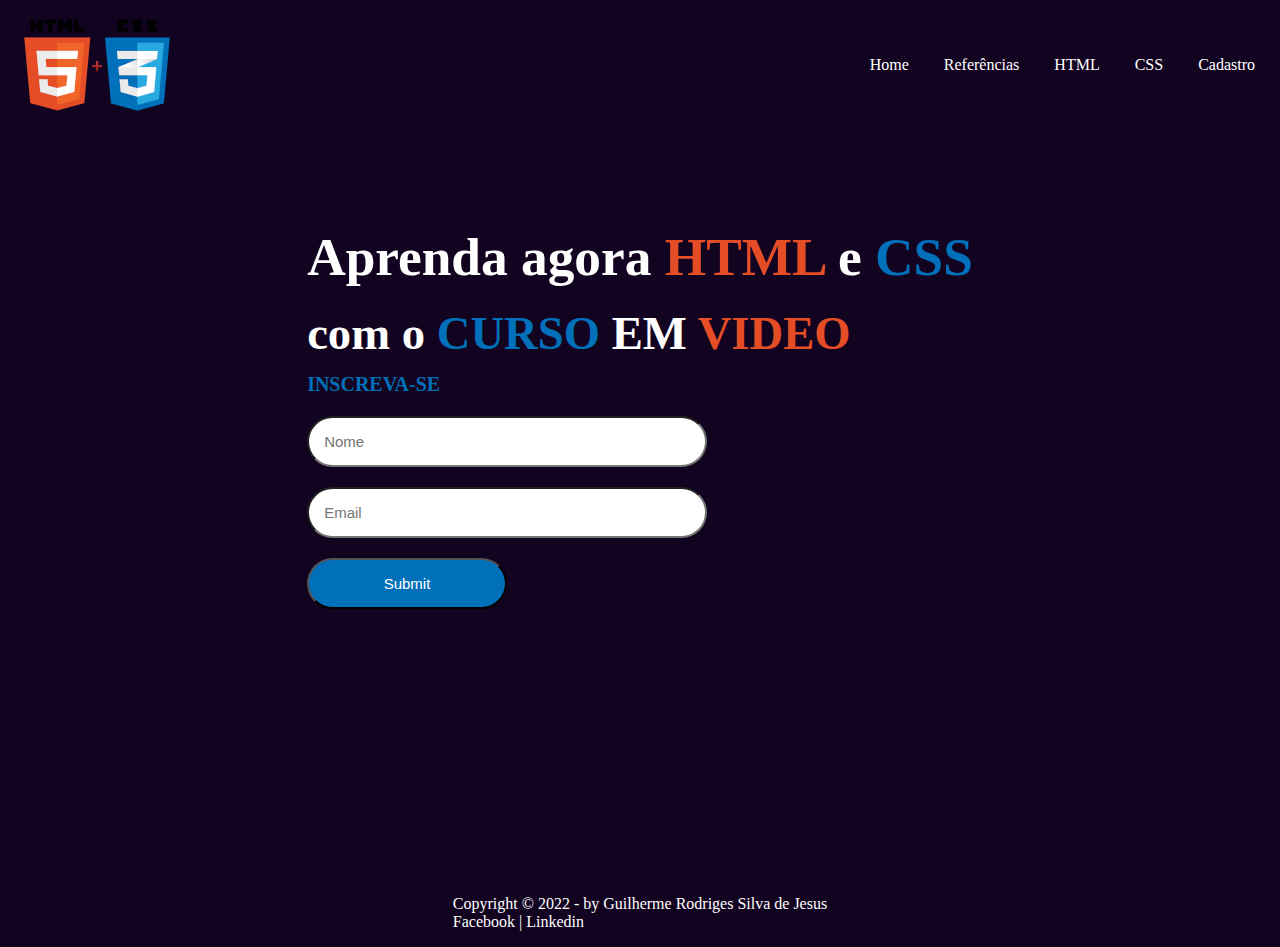
<file: index.html>
<!DOCTYPE html>
<html lang="pt-br">
<head>
    <meta charset="UTF-8">
    <meta http-equiv="X-UA-Compatible" content="IE=edge">
    <meta name="viewport" content="width=device-width, initial-scale=1.0">
    <title>Pagina principal</title>
    <link rel="shortcut icon" href="Cornmanthe3rd-Plex-Other-html-5.ico" type="image/x-icon">
    <link rel="stylesheet" href="style.css">
</head>
<body>
        <nav>
                <img src="html5_css3.png" alt="Imagem logo HTML5 e CSS3">
         <ul>
                <li><a class="orange" href="C:\Users\rodri\OneDrive\Área de Trabalho\CURSO EM VIDEO\html-css\html\index.html">Home</a></li>
                <li><a class="blue" href="C:\Users\rodri\OneDrive\Área de Trabalho\CURSO EM VIDEO\html-css\html\index2.html" target="_blank">Referências</a></li>
                <li><a class="orange" href="C:\Users\rodri\OneDrive\Área de Trabalho\CURSO EM VIDEO\html-css\html\index3.html" target="_blank">HTML</a></li>
                <li><a class="blue" href="C:\Users\rodri\OneDrive\Área de Trabalho\CURSO EM VIDEO\html-css\html\index4.html" target="_blank">CSS</a></li>
                <li><a class="orange" href="C:\Users\rodri\OneDrive\Área de Trabalho\CURSO EM VIDEO\html-css\html\index5.html" target="_blank">Cadastro</a></li>
        </ul>
        </nav>
        
        <main>
                <aside>
                    <h1>Aprenda agora <span class="HTML"> HTML</span> e <span class="CSS">CSS</span></h1>
                    <h2>com o <span class="CSS">CURSO</span> EM <span class="HTML">VIDEO</span></h2>
                    <h3>INSCREVA-SE</h3>
                    <form>
                        <form>
                            <input type="text" placeholder="Nome">
                            <input type="email" placeholder="Email">
                            <input type="submit" placeholder="Enviar>">
                        </form>
                    </form>
                </aside>
                
        </main>
        <footer id="rodape">
            <p>
                Copyright &copy; 2022 - by Guilherme Rodriges Silva de Jesus <br>
                <a href="https://www.facebook.com/profile.php?id=100031685952673" target="_blank"> Facebook</a> |
                <a href="https://www.linkedin.com/in/guilherme-rodrigues-silva-de-jesus-8a308523b/" target="_blank">Linkedin</a>
              </p>
        </footer>
    
</body>
</html>
</file>
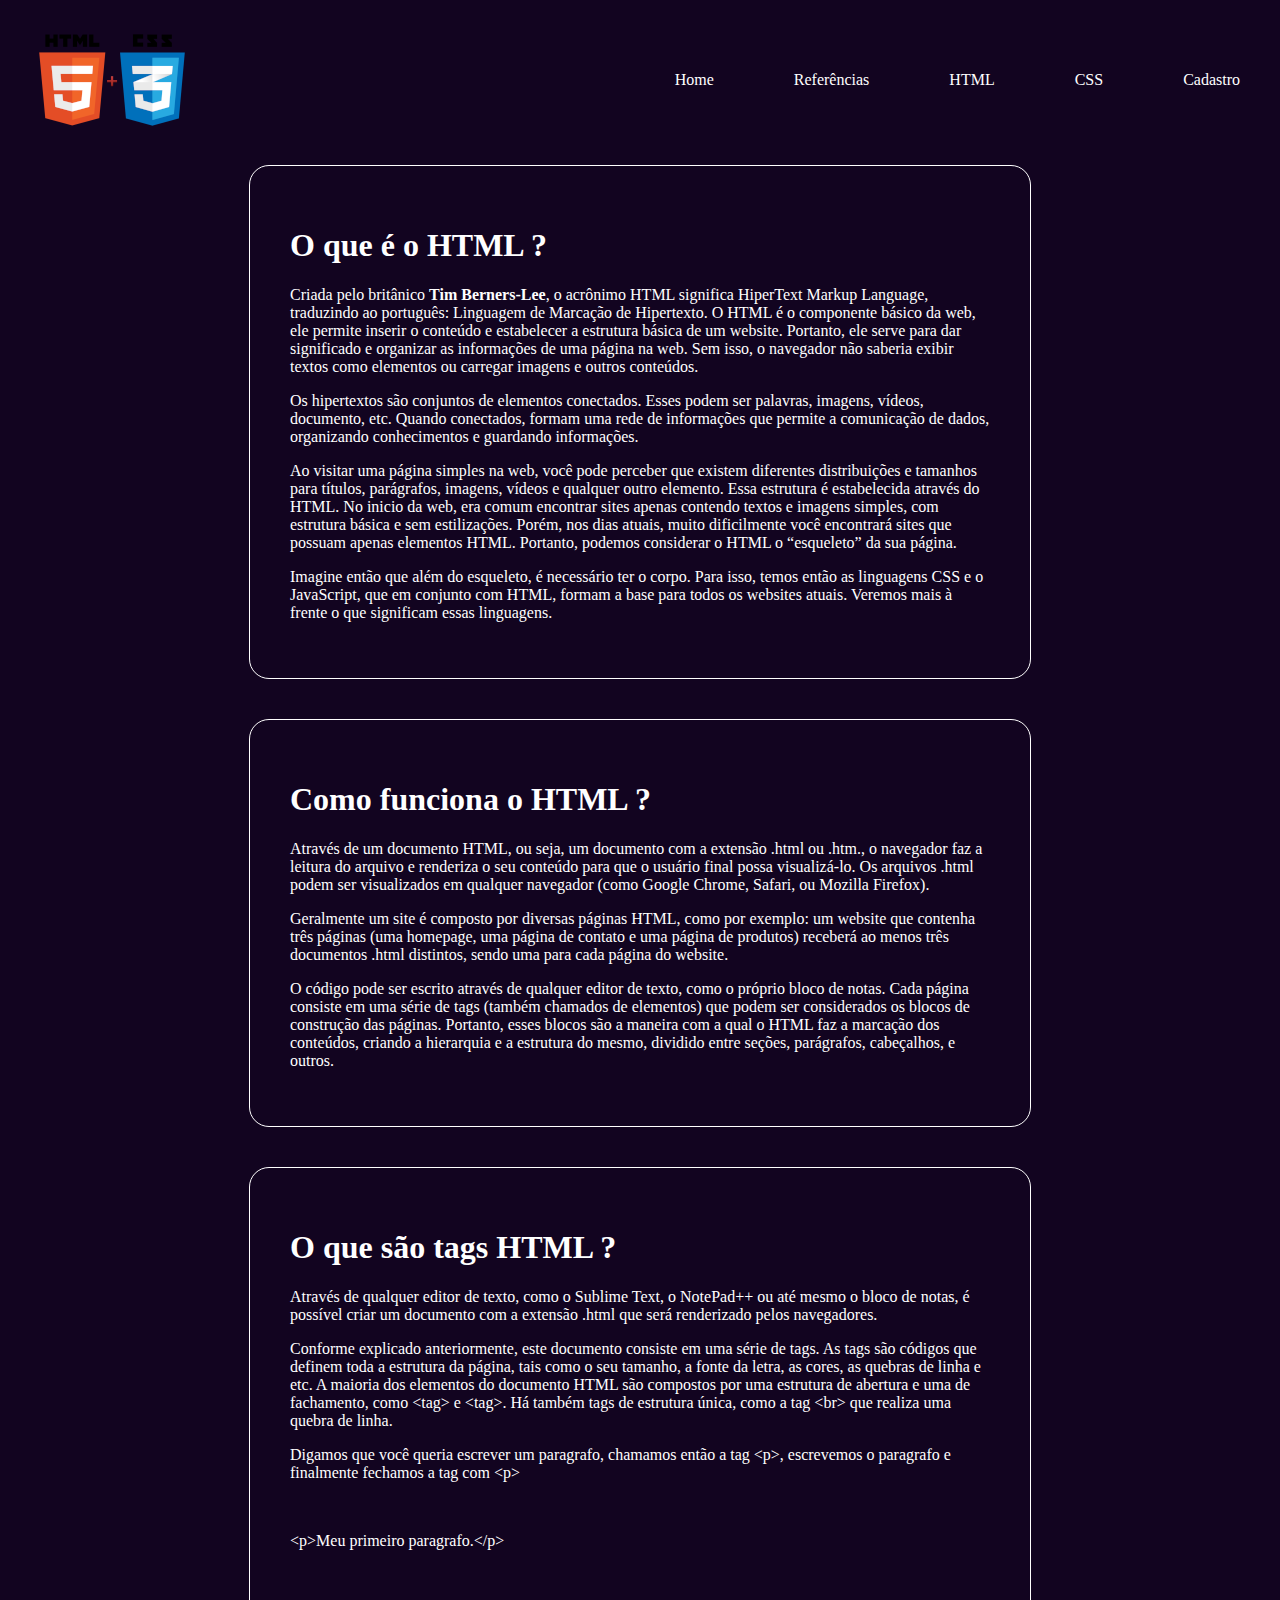
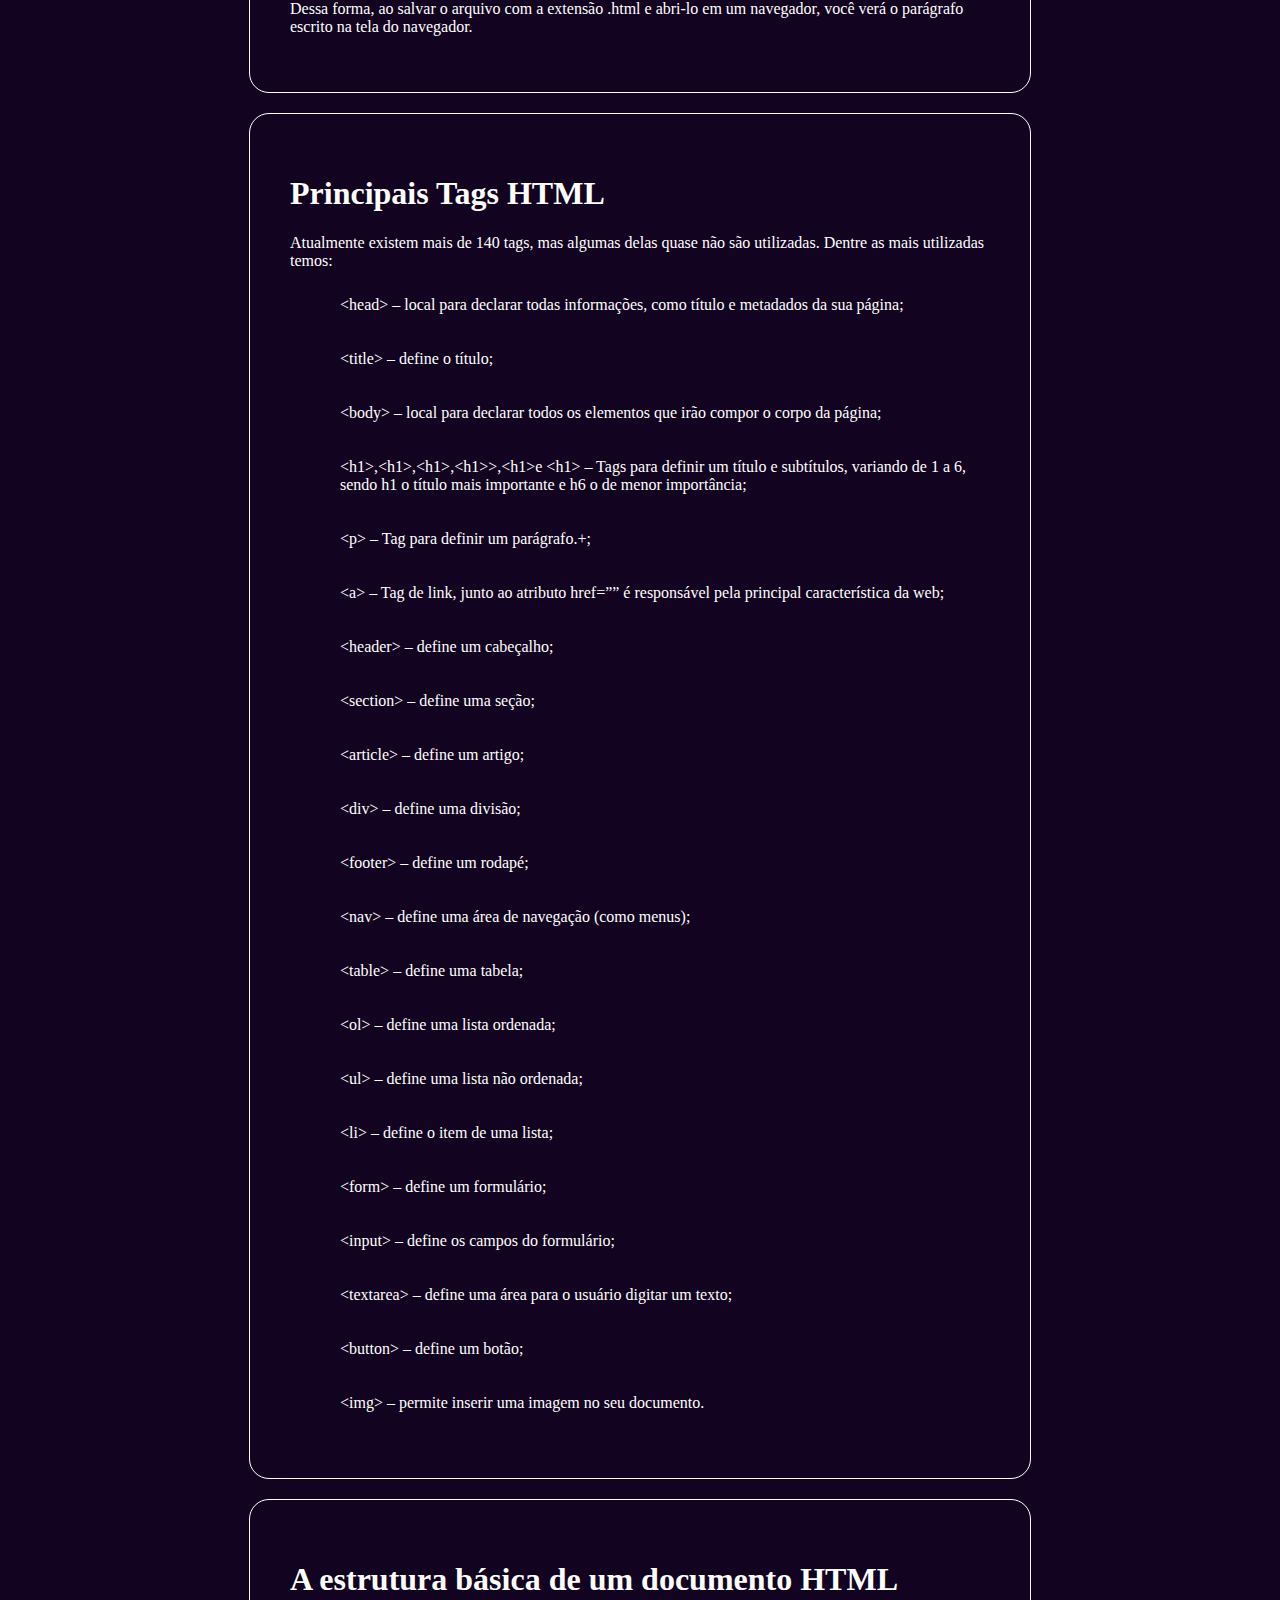
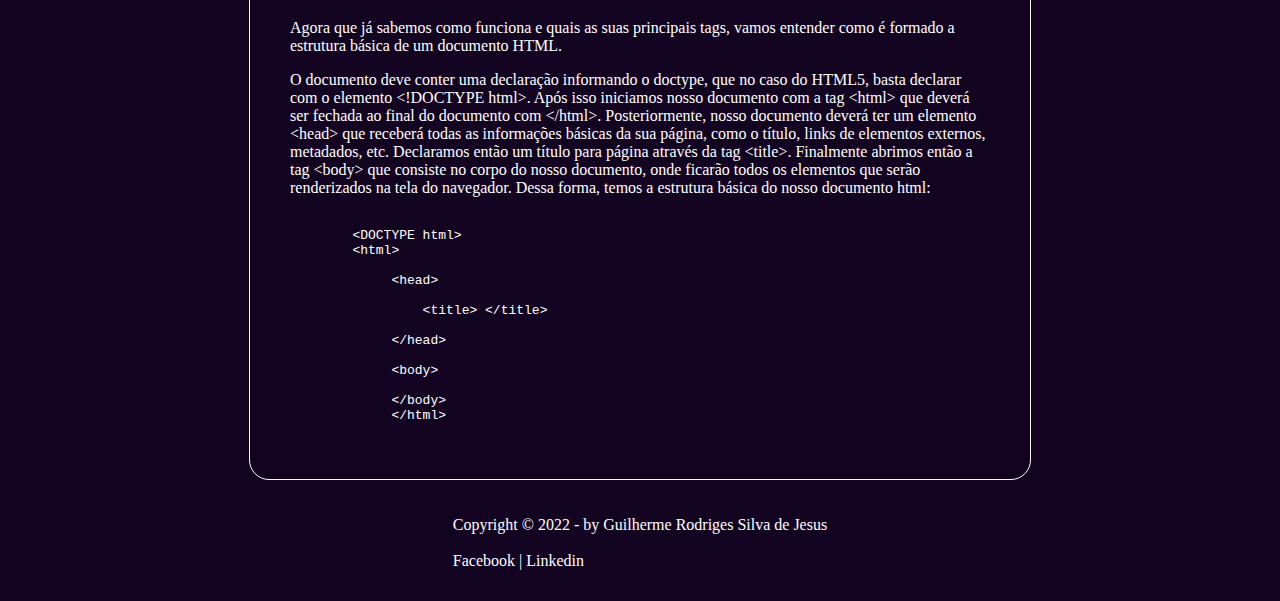
<file: index3.html>
<!DOCTYPE html>
<html lang="pt-br">
<head>
    <meta charset="UTF-8">
    <meta http-equiv="X-UA-Compatible" content="IE=edge">
    <meta name="viewport" content="width=device-width, initial-scale=1.0">
    <title>O que é HTML ?</title>
    <link rel="shortcut icon" href="Cornmanthe3rd-Plex-Other-html-5.ico" type="image/x-icon">
    <link rel="stylesheet" href="style3.css">
    <link rel="stylesheet" href="media.css">
</head>
<body>
    <nav>
        <img src="html5_css3.png" alt="Imagem logo HTML5 e CSS3">
 <ul>
        <li><a class="orange" href="index.html" target="_blank">Home</a></li>
        <li><a class="blue" href="index2.html" target="_blank" >Referências</a></li>
        <li><a class="orange" href="index3.html">HTML</a></li>
        <li><a class="blue" href="index4.html" target="_blank">CSS</a></li>
        <li><a class="orange" href="index5.html" target="_blank">Cadastro</a></li>
</ul>
</nav>
    <section>
        <div class="container-html">
        <h1>O que é o HTML ?</h1>
        <p>Criada pelo britânico <a href="https://pt.wikipedia.org/wiki/Tim_Berners-Lee"><strong>Tim Berners-Lee</strong></a>, o acrônimo HTML significa HiperText Markup Language, traduzindo ao português: Linguagem de Marcação de Hipertexto.  
        O HTML é o componente básico da web, ele permite inserir o conteúdo e estabelecer a estrutura básica de um website. Portanto, ele serve para dar significado e organizar as informações de uma página na web. 
        Sem isso, o navegador não saberia exibir textos como elementos ou carregar imagens e outros conteúdos.</p>
        <p>Os hipertextos são conjuntos de elementos conectados. Esses podem ser palavras, imagens, vídeos, documento, etc.
         Quando conectados, formam uma rede de informações que permite a comunicação de dados, organizando conhecimentos e guardando informações.</p>
         <p>Ao visitar uma página simples na web, você pode perceber que existem diferentes distribuições e tamanhos para títulos, parágrafos, imagens, vídeos e qualquer outro elemento.  
        Essa estrutura é estabelecida através do HTML. No inicio da web, era comum encontrar sites apenas contendo textos e imagens simples, com estrutura básica e sem estilizações. 
        Porém, nos dias atuais, muito dificilmente você encontrará sites que possuam apenas elementos HTML. Portanto, podemos considerar o HTML o “esqueleto” da sua página.</p>
        <p>Imagine então que além do esqueleto, é necessário ter o corpo. 
        Para isso, temos então as linguagens CSS e o JavaScript, que em conjunto com HTML, formam a base para todos os websites atuais. 
        Veremos mais à frente o que significam essas linguagens.</p>
      </div>
      <div class="container-como-funciona-o-html">
        <h1>Como funciona o HTML ?</h1> 
        <p>Através de um documento HTML, ou seja, um documento com a extensão .html ou .htm., o navegador faz a leitura do arquivo e renderiza o seu conteúdo para que o usuário final possa visualizá-lo. 
        Os arquivos .html podem ser visualizados em qualquer navegador (como Google Chrome, Safari, ou Mozilla Firefox).</p>
        <p>Geralmente um site é composto por diversas páginas HTML, como por exemplo: 
        um website que contenha três páginas (uma homepage, uma página de contato e uma página de produtos) receberá ao menos três documentos .html distintos, 
        sendo uma para cada página do website.</p>
        <p>O código pode ser escrito através de qualquer editor de texto, como o próprio bloco de notas. 
        Cada página consiste em uma série de tags (também chamados de elementos) que podem ser considerados os blocos de construção das páginas. 
        Portanto, esses blocos são a maneira com a qual o HTML faz a marcação dos conteúdos, criando a hierarquia e a estrutura do mesmo, dividido entre seções, parágrafos, cabeçalhos, e outros.</p>
      </div>
      <div class="container-tags-html">
      <h1>O que são tags HTML ?</h1>
      <p>Através de qualquer editor de texto, como o Sublime Text, o NotePad++ ou até mesmo o bloco de notas, é possível criar um documento com a extensão 
      .html que será renderizado pelos navegadores.</p>
      <p>Conforme explicado anteriormente, este documento consiste em uma série de tags. 
      As tags são códigos que definem toda a estrutura da página, tais como o seu tamanho, a fonte da letra, as cores, as quebras de linha e etc. 
      A maioria dos elementos do documento HTML são compostos por uma estrutura de abertura e uma de fachamento, como &lt;tag&gt; e &lt;tag&gt;. 
      Há também tags de estrutura única, como a  tag &lt;br&gt; que realiza uma quebra de linha.</p>
      <p>Digamos que você queria escrever um paragrafo, chamamos então a tag 
      &lt;p&gt;, escrevemos o paragrafo e finalmente fechamos a tag com &lt;p&gt;</p>
      <br>
      <p>&lt;p&gt;Meu primeiro paragrafo.&lt;/p&gt;</p>
      <br>
      <p>Dessa forma, ao salvar o arquivo com a extensão .html e abri-lo em um navegador, 
      você verá o parágrafo escrito na tela do navegador.</p>
    </div>
    <div class="principais-tags-html">
        <h1>Principais Tags HTML</h1>
      <p>Atualmente existem mais de 140 tags, mas algumas delas quase não são utilizadas. 
        Dentre as mais utilizadas temos:</p>
        <ul>
            <li>&lt;head&gt; – local para declarar todas informações, como título e metadados da sua página;</li>
        </ul>
        <ul>
          <li>&lt;title&gt; – define o título;</li>
        </ul>
        <ul>
          <li>&lt;body&gt; – local para declarar todos os elementos que irão compor o corpo da página;</li>
        </ul>
        <ul>
          <li>&lt;h1&gt;,&lt;h1&gt;,&lt;h1&gt;,&lt;h1&gt;>,&lt;h1&gt;e &lt;h1&gt; – Tags para definir um título e subtítulos, variando de 1 a 6, sendo h1 o título mais importante e h6 o de menor importância;</li>
        </ul>
        <ul>
          <li>&lt;p&gt; – Tag para definir um parágrafo.+;</li>
        </ul>
        <ul>
          <li>&lt;a&gt; – Tag de link, junto ao atributo href=”” é responsável pela principal característica da web;</li>
        </ul>
        <ul>
          <li>&lt;header&gt; – define um cabeçalho;</li>
        </ul>
        <ul>
          <li>&lt;section&gt; – define uma seção;</li>
        </ul>
        <ul>
          <li>&lt;article&gt; – define um artigo;</li>
        </ul>
        <ul>
          <li>&lt;div&gt; – define uma divisão;</li>
        </ul>
        <ul>
          <li>&lt;footer&gt; – define um rodapé;</li>
        </ul>
        <ul>
          <li>&lt;nav&gt; – define uma área de navegação (como menus);</li>
        </ul>
        <ul>
          <li>&lt;table&gt; – define uma tabela;</li>
        </ul>
        <ul>
          <li>&lt;ol&gt; – define uma lista ordenada;</li>
        </ul>
        <ul>
          <li>&lt;ul&gt; – define uma lista não ordenada;</li>
        </ul>
        <ul>
          <li>&lt;li&gt; – define o item de uma lista;</li>
        </ul>
        <ul>
          <li>&lt;form&gt; – define um formulário;</li>
        </ul>
        <ul>
          <li>&lt;input&gt; – define os campos do formulário;</li>
        </ul>
        <ul>
          <li>&lt;textarea&gt; – define uma área para o usuário digitar um texto;</li>
        </ul>
        <ul>
          <li>&lt;button&gt; – define um botão;</li>
        </ul>
        <ul>
          <li>&lt;img&gt; – permite inserir uma imagem no seu documento.</li>
        </ul>
        </div>
        <div class="estrutura-basica-html">
          <h1>A estrutura básica de um documento HTML</h1>
          <p>Agora que já sabemos como funciona
           e quais as suas principais tags, vamos entender como é formado a estrutura básica de um documento HTML.</p>
           <p>O documento deve conter uma declaração informando o doctype, que no caso do HTML5, basta declarar com o elemento &lt;!DOCTYPE html&gt;.
            Após isso iniciamos nosso documento com a tag &lt;html&gt; que deverá ser fechada ao final do documento com &lt;/html&gt;. 
            Posteriormente, nosso documento deverá ter um elemento &lt;head&gt; que receberá todas as informações básicas da sua página, como o título, links de elementos externos, metadados, etc. 
            Declaramos então um título para página através da tag &lt;title&gt;. 
            Finalmente abrimos então a tag &lt;body&gt; que consiste no corpo do nosso documento, onde ficarão todos os elementos que serão renderizados na tela do navegador. 
            Dessa forma, temos a estrutura básica do nosso documento html:</p>
           <p><pre><code>
        &lt;DOCTYPE html&gt;
        &lt;html&gt;

             &lt;head&gt;

                 &lt;title&gt; &lt;/title&gt;

             &lt;/head&gt;
            
             &lt;body&gt;
            
             &lt;/body&gt;
             &lt;/html&gt;</code></pre></p>
          </div>
    </section>
    
    <footer id="rodape">
      <p>
          Copyright &copy; 2022 - by Guilherme Rodriges Silva de Jesus <br>
          <br>
          <a href="https://www.facebook.com/profile.php?id=100031685952673" target="_blank"> Facebook</a> |
          <a href="https://www.linkedin.com/in/guilherme-rodrigues-silva-de-jesus-8a308523b/" target="_blank">Linkedin</a>
        </p>
  </footer>
</body>
</html>
</file>
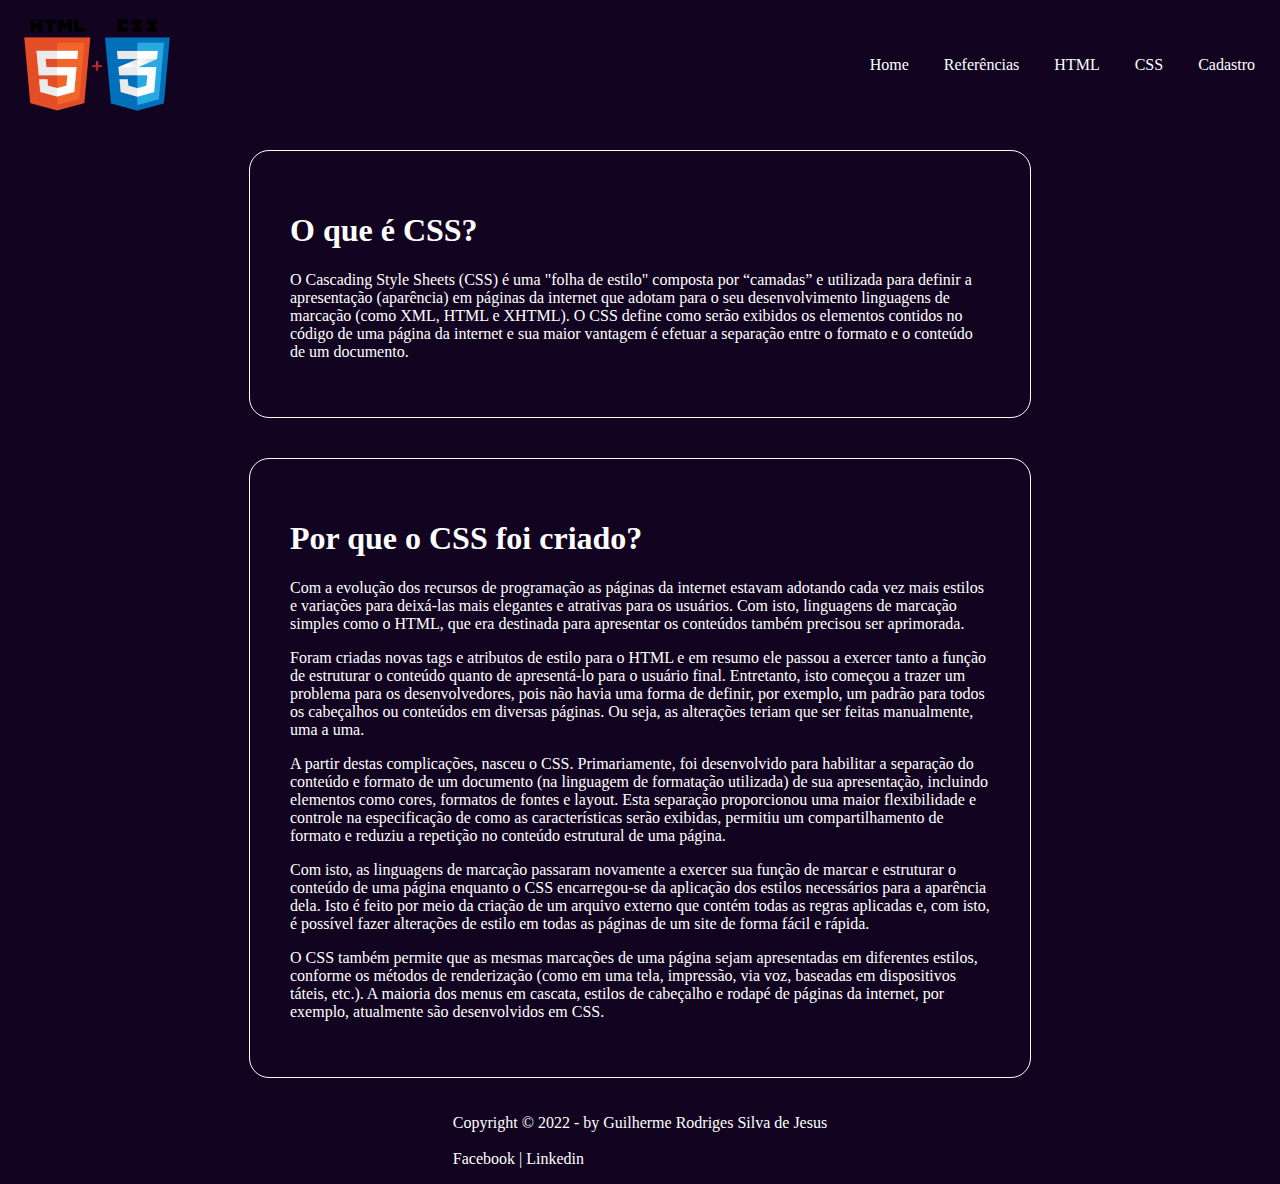
<file: index4.html>
<!DOCTYPE html>
<html lang="pt-br">
<head>
    <meta charset="UTF-8">
    <meta http-equiv="X-UA-Compatible" content="IE=edge">
    <meta name="viewport" content="width=device-width, initial-scale=1.0">
    <title>O que a CSS ?</title>
    <link rel="shortcut icon" href="Cornmanthe3rd-Plex-Other-html-5.ico" type="image/x-icon">
    <link rel="stylesheet" href="style4.css">
    <link rel="stylesheet" href="media.css">
</head>
<body>
    <nav>
        <img src="html5_css3.png" alt="Imagem logo HTML5 e CSS3">
 <ul>
        <li><a class="orange" href="index.html" target="_blank">Home</a></li>
        <li><a class="blue" href="index2.html" target="_blank" >Referências</a></li>
        <li><a class="orange" href="index3.html">HTML</a></li>
        <li><a class="blue" href="#">CSS </a></li>
        <li><a class="orange" href="index5.html" target="_blank">Cadastro</a></li>
</ul>
</nav>
    <section>
        <div class="container-css">
            <h1>O que é CSS?</h1>
            <p>O Cascading Style Sheets (CSS) é uma "folha de estilo" composta por “camadas” e utilizada para definir a apresentação (aparência)
             em páginas da internet que adotam para o seu desenvolvimento linguagens de marcação (como XML, HTML e XHTML). 
            O CSS define como serão exibidos os elementos contidos no código de uma página da internet e sua maior vantagem é efetuar a separação entre
           o formato e o conteúdo de um documento.</p>
        </div>        
        <div class="container-css-conteudo">
            <h1>Por que o CSS foi criado?</h1>
            <p>Com a evolução dos recursos de programação as páginas da internet estavam adotando cada vez mais estilos e 
            variações para deixá-las mais elegantes e atrativas para os usuários.
            Com isto, linguagens de marcação simples como o HTML, que era destinada para apresentar os conteúdos também precisou ser aprimorada.</p>
            <p>Foram criadas novas tags e atributos de estilo para o HTML e em resumo ele passou a exercer tanto a função
             de estruturar o conteúdo quanto de apresentá-lo para o usuário final.
             Entretanto, isto começou a trazer um problema para os desenvolvedores, pois não havia uma forma de definir, por exemplo, um padrão para todos
             os cabeçalhos ou conteúdos em diversas páginas. 
            Ou seja, as alterações teriam que ser feitas manualmente, uma a uma.</p>
            <p>A partir destas complicações, nasceu o CSS. Primariamente, foi desenvolvido para habilitar a separação do conteúdo e formato de um documento 
            (na linguagem de formatação utilizada) de sua apresentação, incluindo elementos como cores, formatos de fontes e layout. 
            Esta separação proporcionou uma maior flexibilidade e controle na especificação de como as características serão exibidas, permitiu um compartilhamento de formato e reduziu a repetição no conteúdo estrutural de uma página.</p>
            <p>Com isto, as linguagens de marcação passaram novamente a exercer sua função de marcar e estruturar o conteúdo de uma página enquanto o CSS encarregou-se da aplicação dos
             estilos necessários para a aparência dela.
             Isto é feito por meio da criação de um arquivo externo que contém todas as regras aplicadas e, com isto, é possível fazer alterações de estilo em todas as páginas de um site de forma fácil e rápida.</p>   
             <p>O CSS também permite que as mesmas marcações de uma página sejam apresentadas em diferentes estilos, conforme os métodos de renderização 
            (como em uma tela, impressão, via voz, baseadas em dispositivos táteis, etc.).
             A maioria dos menus em cascata, estilos de cabeçalho e rodapé de páginas da internet, por exemplo, atualmente são desenvolvidos em CSS.</p>    
        </div>
    </section>
    
    <footer id="rodape">
      <p>
          Copyright &copy; 2022 - by Guilherme Rodriges Silva de Jesus <br>
          <br>
          <a href="https://www.facebook.com/profile.php?id=100031685952673" target="_blank"> Facebook</a> |
          <a href="https://www.linkedin.com/in/guilherme-rodrigues-silva-de-jesus-8a308523b/" target="_blank">Linkedin</a>
        </p>
  </footer>
</body>
</html>
</file>
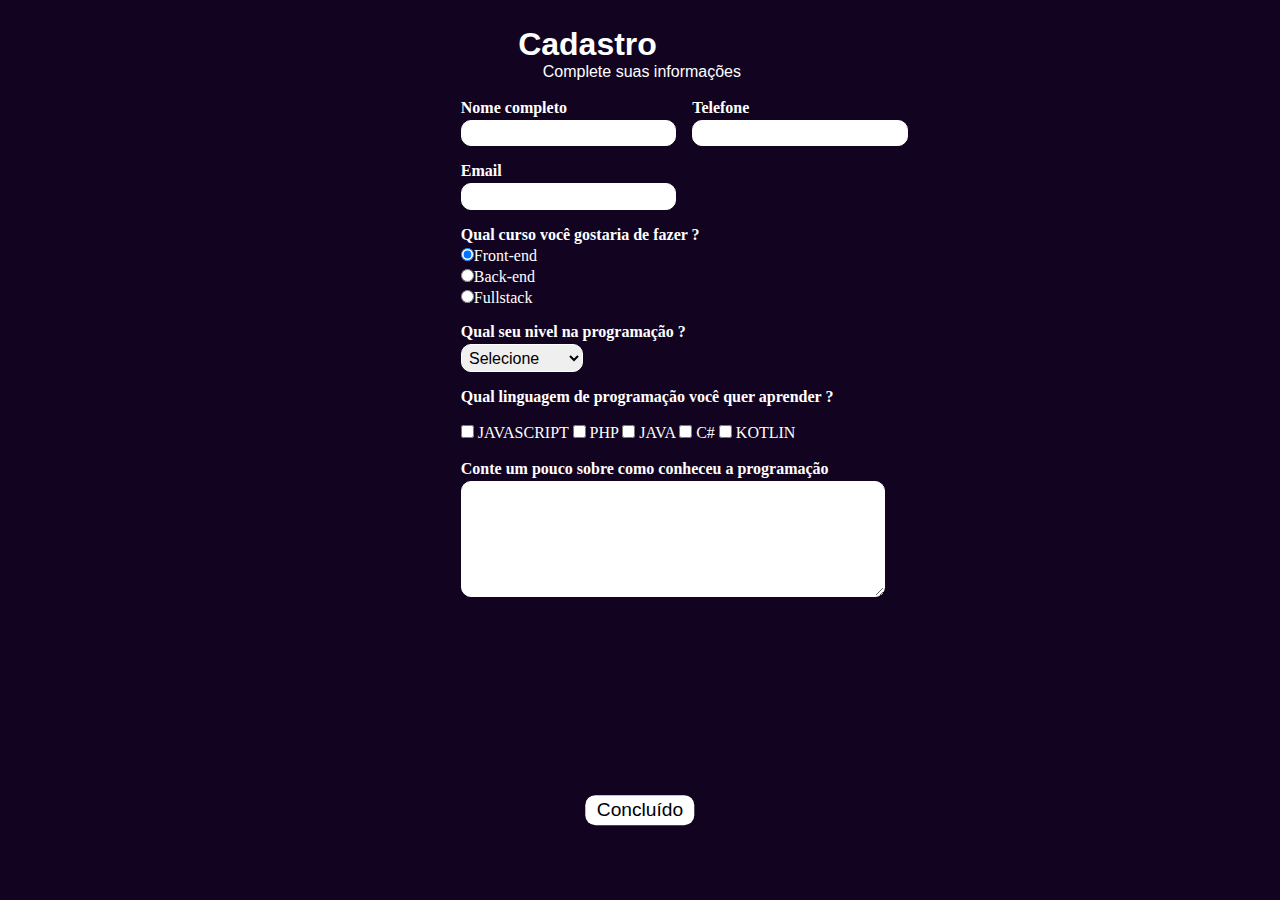
<file: index5.html>
<!DOCTYPE html>
<html lang="pt-br">
<head>
    <meta charset="UTF-8">
    <meta http-equiv="X-UA-Compatible" content="IE=edge">
    <meta name="viewport" content="width=device-width, initial-scale=1.0">
    <title>Cadastro</title>
    <link rel="shortcut icon" href="Cornmanthe3rd-Plex-Other-html-5.ico" type="image/x-icon">
    <link rel="stylesheet" href="style5.css">
    <link rel="stylesheet" href="media.css">
</head>
<body>

         
         <div>
            <h1 id="titulo">Cadastro</h1>
            <p id="subtitulo">Complete suas informações</p>
            <br>
        </div>

        
        <form>

            <fieldset class="grupo">
                
                <div class="campo">
                    <label for="nome"><strong>Nome completo</strong></label>
                    <input type="text" name="nome" id="nome" required>
                </div>

                
                <div class="campo">
                    <label for="Telefone"><strong>Telefone</strong></label>
                    <input type="text" name="Telefone" id="Telefone" required>
                </div>
            </fieldset> 

            <div class="campo">
                <label for="email"><strong>Email</strong></label>
                <input type="email" name="email" id="email" required>
            </div>

           
            <div class="campo">
                <label><strong>Qual curso você gostaria de fazer ?</strong></label>
                <label>
                    <input type="radio" name="devweb" value="frontend" checked>Front-end
                </label>
                <label>
                    <input type="radio" name="devweb" value="backend">Back-end
                </label>
                <label>
                    <input type="radio" name="devweb" value="fullstack">Fullstack
                </label>
            </div>

            
            <div class="campo">
                <label for="senioridade"><strong>Qual seu nivel na programação ?</strong></label>
                <select id="senioridade" required>
                  <option selected disabled value="">Selecione</option>
                  <option>Iniciante</option>
                  <option>Intermediario</option>
                  <option>Avançado</option>
                </select>
            </div>

            <fieldset class="grupo">
               
                <div id="check">
                    <label><strong>Qual linguagem de programação você quer aprender ?</strong></label><br><br>
                    <input type="checkbox" id="tecnologia1" name="tecnologia1" value="JAVASCRIPT">
                    <label for="tecnologia1">JAVASCRIPT</label>
                    <input type="checkbox" id="tecnologia2" name="tecnologia2" value="PHP">
                    <label for="tecnologia2">PHP</label>
                    <input type="checkbox" id="tecnologia3" name="tecnologia3" value="JAVA">
                    <label for="tecnologia3">JAVA</label>
                    <input type="checkbox" id="tecnologia4" name="tecnologia4" value="C#">
                    <label for="tecnologia4">C#</label>
                    <input type="checkbox" id="tecnologia5" name="tecnologia5" value="KOTLIN">
                    <label for="tecnologia5">KOTLIN</label>
                </div>
            </fieldset>

            
            <div class="campo">
                <br>
                <label for="experiencia"><strong>Conte um pouco sobre como conheceu a programação</strong></label>
                <textarea rows="6" style="width: 26em" id="experiencia" name="experiencia"></textarea>
            </div>

            
            <button class="botao" type="submit" onsubmit="">Concluído</button>            

        </form>
</body>
</html>
</file>
<file: style.css>
body{
    padding: 15;
    margin: 0 auto;
    background-color: rgb(18, 4, 32);
    
    font-family: verdana;
}
a{
    color: white;
    text-decoration: none;
}
li{
    list-style-type: none;
    padding: 10px;
}
ul{
    display: flex;
    gap: 15px;
}
nav{
    display: flex;
    justify-content: space-between;
    align-items: center;
    padding: 15px;
}
a:hover{
    transition: 0.7s all;
    color: #e44d26;
}

.blue:hover{
    transition: 0.7s all;
    color: #0070bb;
}

h1,h2{
    color: white;
    line-height: 2px;
}
main{
    display: flex;
    flex-direction: row;
    margin-top: 70px;
    justify-content: center;
}
aside{
    display: flex;
    flex-direction: column;
    align-items: row;
    padding: 20px;
}
h1{
    font-size: 40pt;
}
h2{
    font-size: 35pt;
}
.HTML{
    color: #e44d26;
}
.CSS{
    color: #0070bb;
}
form{
    display: flex;
    flex-direction: column;
    width: 60%;
}
input{
    border-radius: 30px;
    margin-top: 20px;
    padding: 15px;
    font-size: 15px;
}
input[type="submit"]{
    width: 50%;
    cursor: pointer;
    background-color: #0070bb;
    color: white;
}
h3{
    color: #0070bb;
    font-size: 15pt;
    padding: 0;
    margin: 0px;
}
#rodape{
    display: flex;
    justify-content: center;
    margin-top: 250px;
}
p{
    color: white;
}
</file>
<file: style3.css>
body{
    padding: 15px;
    margin: 0 auto;
    background-color: rgb(18, 4, 32);
    
    font-family: verdana;
}
h1, p{
    color: white;
}
a{
    color: white;
    text-decoration: none;
}
li{
    list-style-type: none;
    padding: 10px;
}
ul{
    display: flex;
    gap: 60px;
}
nav{
    display: flex;
    justify-content: space-between;
    align-items: center;
    padding: 15px;
}
a:hover{
    transition: 0.7s all;
    color: #0070bb;
}
.orange:hover{
        transition: 0.7s all;
        color: #e44d26;
}

.blue:hover{
    transition: 0.7s all;
    color: #0070bb;
}
p{
    max-width: 700px;
}
li,ul{
    list-style: none;
    max-width: 650px;
}
section{
    display: flex;
    flex-direction: column;
    align-items: center;
}
.container-html{
    border: solid 1px;
    color: white;
    padding: 40px;
    border-radius: 20px;
}
.container-como-funciona-o-html{
    border: solid 1px;
    color: white;
    padding: 40px;
    border-radius: 20px;
}
.container-como-funciona-o-html, .container-html, .container-tags-html, .estrutura-basica-html{
    margin: 20px;
}
.container-tags-html{
    border: solid 1px;
    color: white;
    padding: 40px;
    border-radius: 20px;
}
.principais-tags-html{
    border: solid 1px;
    color: white;
    padding: 40px;
    border-radius: 20px;
}
.estrutura-basica-html{
    border: solid 1px;
    color: white;
    padding: 40px;
    border-radius: 20px;
}
#rodape{
    display: flex;
    justify-content: center;
}
</file>
<file: media.css>
@media screen and (max-width: 850px) {
        nav{
            flex-direction: column;
            align-items: center;
            justify-content: space-evenly;
        }
        section{
           flex-direction: column;
        }
        h1,h2,h3{
            font-size: 15pt;
            margin: 22px;
        }
        img{
            max-width: 400px;
        }
       textarea{
            max-width: 280px;
        }
        form,fieldset{
            justify-content: center;
        }
        .botao{
                magin:20px;
        }
    }
</file>
<file: style4.css>
body{
    padding: 15;
    margin: 0 auto;
    background-color: rgb(18, 4, 32);
    
    font-family: verdana;
}
h1, p{
    color: white;
}
a{
    color: white;
    text-decoration: none;
}
li{
    list-style-type: none;
    padding: 10px;
}
ul{
    display: flex;
    gap: 15px;
}
nav{
    display: flex;
    justify-content: space-between;
    align-items: center;
    padding: 15px;
}
a:hover{
    transition: 0.7s all;
    color: #0070bb;
}
.orange:hover{
        transition: 0.7s all;
        color: #e44d26;
}

.blue:hover{
    transition: 0.7s all;
    color: #0070bb;
}
p{
    max-width: 700px;
}
li,ul{
    list-style: none;
    max-width: 650px;
}
section{
    display: flex;
    flex-direction: column;
    align-items: center;
}
.container-css, .container-css-conteudo{
    margin: 20px;
}
.container-css{
    border: solid 1px;
    color: white;
    padding: 40px;
    border-radius: 20px;
}
.container-css-conteudo{
    border: solid 1px;
    color: white;
    padding: 40px;
    border-radius: 20px;
}

#rodape{
    display: flex;
    justify-content: center;
}
</file>
<file: style5.css>
body{
    background-color: rgb(18, 4, 32);
    font-family: verdana;
    font-size: 1em;
    margin-left: 36%;
    margin-top: 2%;
   
}
* {
    margin: 0;
    padding: 0;
}


#titulo {
    font-family: sans-serif;
    color: white;
    margin-left: 7%;
} 


#subtitulo {
    font-family: sans-serif;
    color: white;
    margin-left: 10%;
} 

#check{
    display: inline-block;
}

fieldset {
    border: 0;
}
input, select, textarea, button {
    font-family: sans-serif;
    font-size: 1em;
    color: black;
    border-radius: 10px;
}


.grupo:before, .grupo:after {
    display: table;
}


.grupo:after {
    clear: both;
}


.campo {
    margin-bottom: 1em;
}


.campo label {
    margin-bottom: 0.2em;
    color: white;
    display: block;
}


fieldset.grupo .campo {
    float:  left;
    margin-right: 1em;
}


.campo input[type="text"], .campo input[type="email"], .campo select, .campo textarea {
    padding: 0.2em;
    border: 1px solid white;
    display: block;
}


.campo select option {
    padding-right: 1em;
}

.campo input:focus, .campo select:focus, .campo textarea:focus {
    background: white;
}

.botao {
    font-size: 1.2em;
    background: white;
    border: 0;
    margin-bottom: 1em;
    color: black;
    padding: 0.2em 0.6em;
    position: absolute;
    top: 90%;
    left: 50%;
    margin-right: -50%;
    transform: translate(-50%, -50%)
}

.botao:hover {
    background: #e44d26;
    text-shadow: none;
}


.botao, select{
    cursor: pointer;
} 
label, input{
    color: white;
}
input{
    color: black;
}
#rodape{
    display: flex;
    justify-content: center;
    margin-top: 250px;
    align-items: center;
}
</file>
